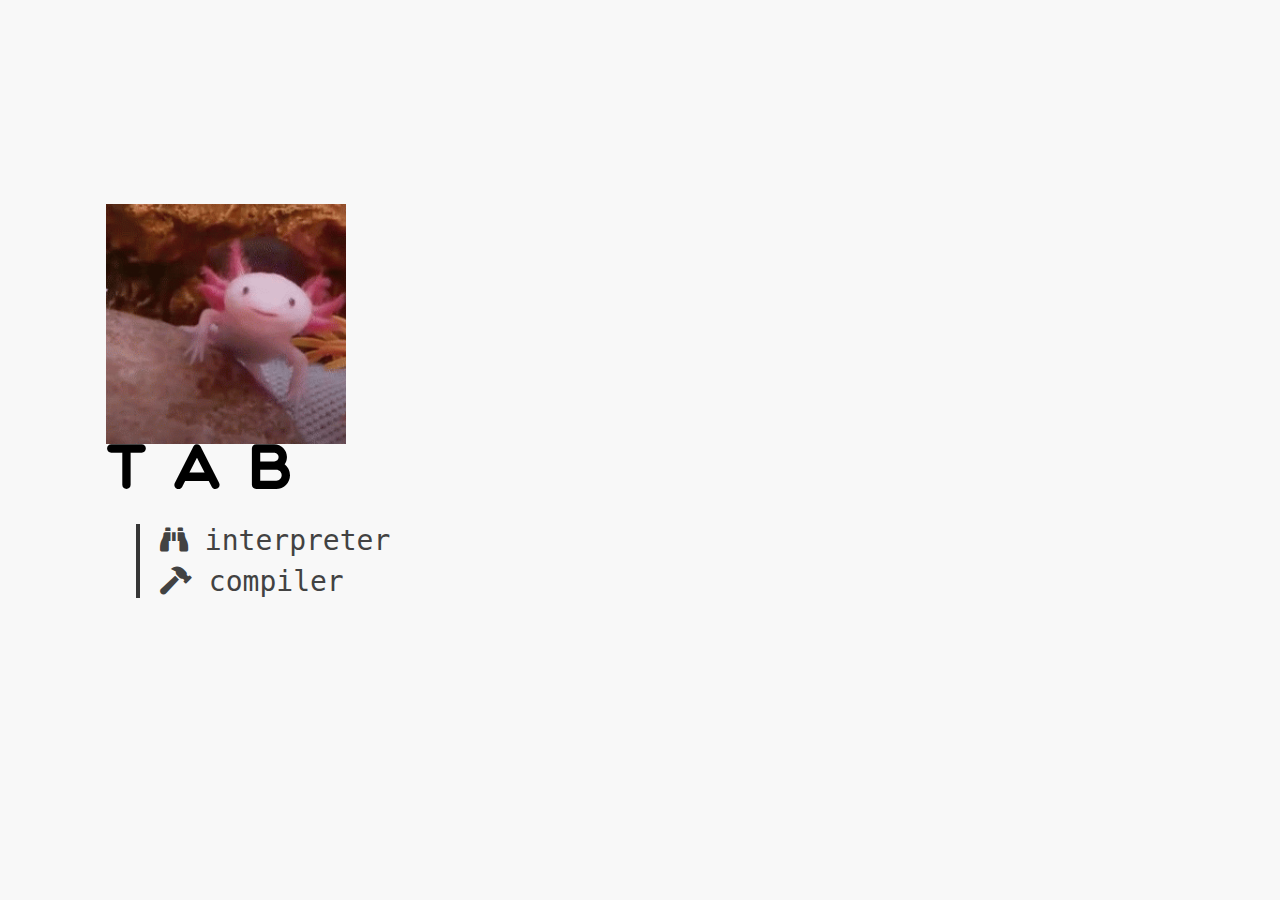
<file: index.html>
<!DOCTYPE html>
<html lang="en">
<head>
	<meta charset="UTF-8">
	<meta http-equiv="X-UA-Compatible" content="IE=edge">
	<meta name="viewport" content="width=device-width, initial-scale=1.0">
	<link rel="stylesheet" href="./assets/css/style.css">
	<link rel="stylesheet" href="./assets/css/fontawesome.min.css">
	<title>t a b</title>
</head>
<body>
	<div id="container">
		<div id="img" title="t a b online!"></div>
		<span id="name">t a b</span>
		<div id="links">
			<a href="interpreter.html"><i class="fas fa-binoculars"></i> interpreter</a>
			<a href="compiler.html"><i class="fas fa-hammer"></i> compiler</a>
		</div>
	</div>
	<canvas id="paper" resize></canvas>

	<script src="https://newtt.me/assets/js/paper-full.min.js" type="text/javascript"></script>
	<script src="./assets/js/waves.js" type="text/paperscript" canvas="paper"></script>
</body>
</html>
</file>
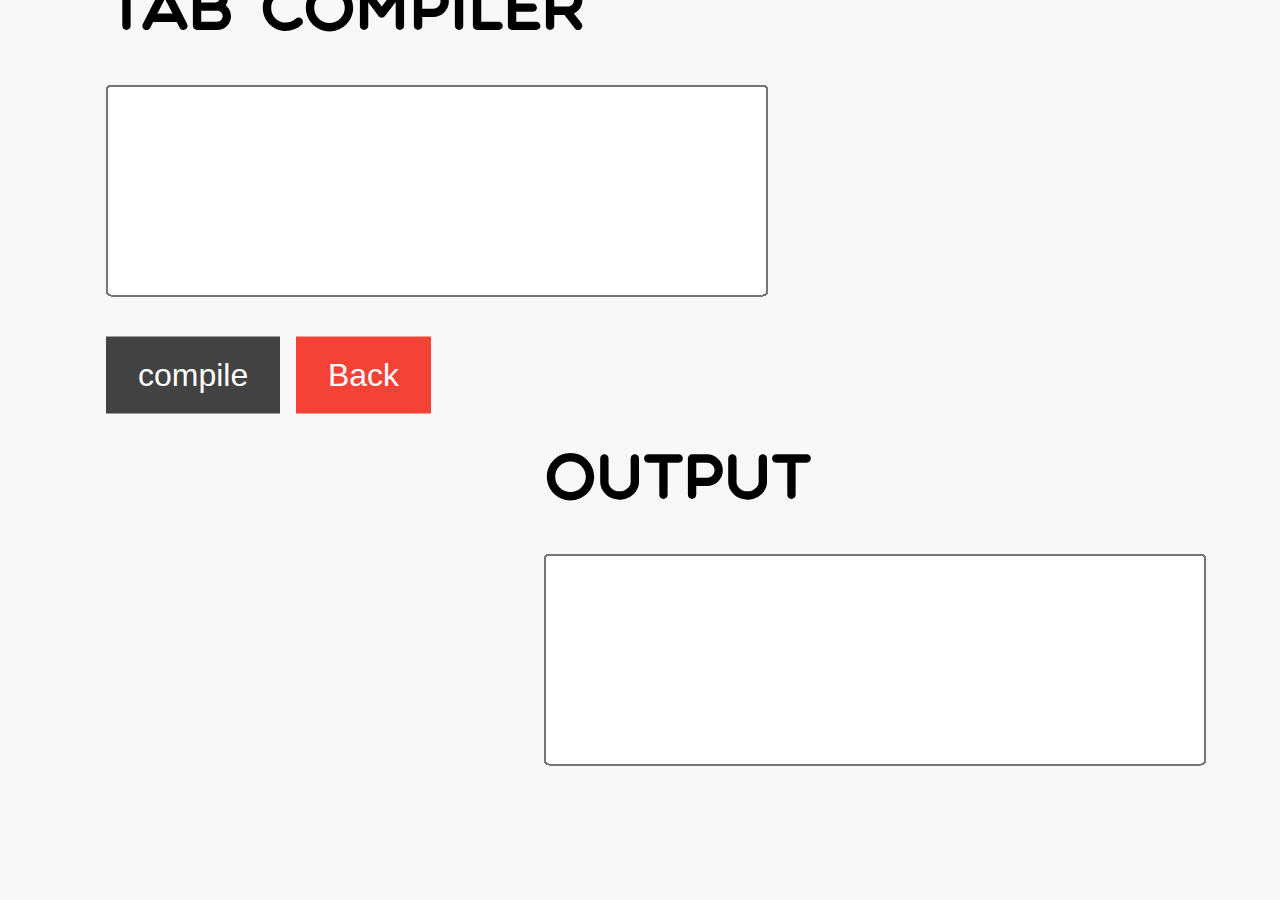
<file: compiler.html>
<!DOCTYPE html>
<html lang="en">
<head>
	<meta charset="UTF-8">
	<meta http-equiv="X-UA-Compatible" content="IE=edge">
	<meta name="viewport" content="width=device-width, initial-scale=1.0">
	<link rel="stylesheet" href="./assets/css/style.css">
	<link rel="stylesheet" href="./assets/css/fontawesome.min.css">
	<title>t a b  compiler</title>
</head>
<body>
	<div id="container">
		<div class="left">
			<span id="name">tab  compiler</span>
			<textarea id="input"></textarea>
			<button onclick="compile(event);">compile</button>
			<button onclick="window.location.replace('index.html');" class="red">Back</button>
		</div>
		<div class="right">
			<span id="name">output</span>
			<textarea id="output" readonly></textarea>
		</div>
	</div>
	<canvas id="paper" resize></canvas>

	<script src="https://newtt.me/assets/js/paper-full.min.js" type="text/javascript"></script>
	<script src="./assets/js/compiler.js" type="text/javascript"></script>
	<script src="./assets/js/waves.js" type="text/paperscript" canvas="paper"></script>
</body>
</html>
</file>
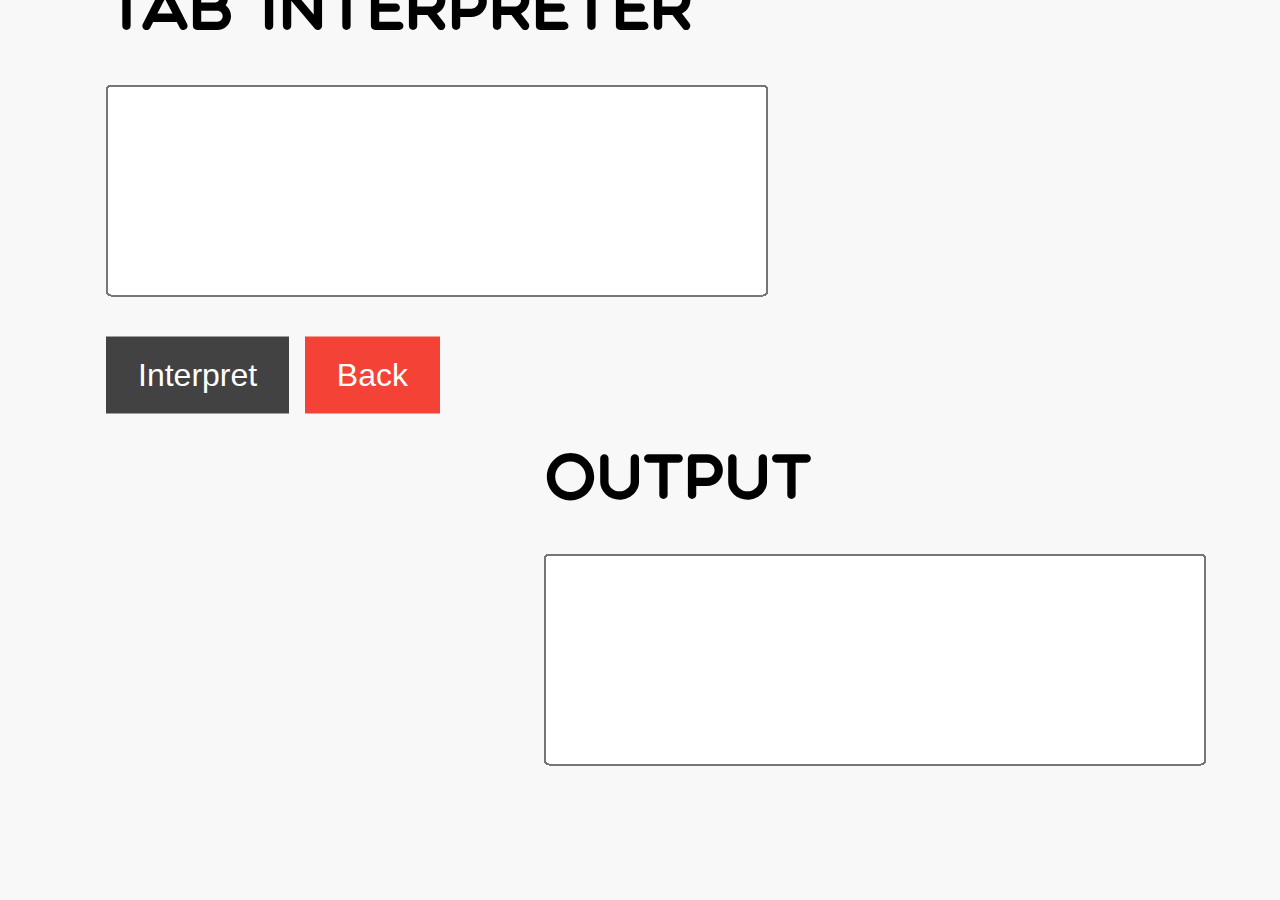
<file: interpreter.html>
<!DOCTYPE html>
<html lang="en">
<head>
	<meta charset="UTF-8">
	<meta http-equiv="X-UA-Compatible" content="IE=edge">
	<meta name="viewport" content="width=device-width, initial-scale=1.0">
	<link rel="stylesheet" href="./assets/css/style.css">
	<link rel="stylesheet" href="./assets/css/fontawesome.min.css">
	<title>t a b  interpreter</title>
</head>
<body>
	<div id="container">
		<div class="left">
			<span id="name">tab  interpreter</span>
			<textarea id="input"></textarea>
			<button onclick="interpret(event);">Interpret</button>
			<button onclick="window.location.replace('index.html');" class="red">Back</button>
		</div>
		<div class="right">
			<span id="name">output</span>
			<textarea id="output" readonly></textarea>
		</div>
	</div>
	<canvas id="paper" resize></canvas>

	<script src="https://newtt.me/assets/js/paper-full.min.js" type="text/javascript"></script>
	<script src="./assets/js/interpreter.js" type="text/javascript"></script>
	<script src="./assets/js/waves.js" type="text/paperscript" canvas="paper"></script>
</body>
</html>
</file>
<file: assets/css/style.css>
@font-face {
  font-family: 'Multicolore';
  src: url('../fonts/multicolore.otf');
}

* {
  margin: 0;
}

body {
  font-family: monospace;
  background-color: rgb(248, 248, 248);
}

#container {
  margin: 40px 0 0 40px;
  width: fit-content;
  min-width: 550px;
  background: rgba(248, 248, 248, 0.05);
  padding: 30px;
  position: absolute;
  top: 35%;
  left: 45%;
  transform: translate(-50%, -50%);
  zoom: 2;
  max-width: 75%;
  clear: both;
}

.left {
  float: left;
}

.right {
  float: right;
}

#img {
  width: 120px;
  height: 120px;
  background: url("../img/axolotl.gif");
  background-size: cover;
  margin-top: 10px;
}

#name {
  font-size: 25px;
  font-family: 'Multicolore';
  padding-right: 70px;
}

#links {
  margin-left: 15px;
  margin-top: 10px;
  border-left: 2px #363636 solid;
  font-size: 14px;
}

#links>a {
  display: table;
  margin: 0 0 4px 10px;
  color: #424242;
  text-decoration: none;
  transition: all .1s cubic-bezier(0.455, 0.03, 0.515, 0.955);
}

#links>a:hover {
  margin-left: 15px;
}

a:visited {
  color: rgb(0, 0, 238);
}

#paper {
  position: absolute;
  top: 50%;
  width: 100%;
  height: 50%;
  z-index: -999;
}

textarea {
  display: block;
  margin: 20px 0;
  width: 325px;
  height: 100px;
  font-size: 12px;
  resize: none;
}

button {
  background-color: #424242;
  border: none;
  color: white;
  padding: 10px 16px;
  margin-bottom: 20px;
  text-align: center;
  text-decoration: none;
  display: inline-block;
  font-size: 16px;
}

button:hover {
  cursor: pointer;
}

button.red {
  background-color: #f44336;
}

::-webkit-scrollbar {
  width: 20px;
}

::-webkit-scrollbar-track {
  background-color: transparent;
}

::-webkit-scrollbar-thumb {
  background-color: #d6dee1;
  border-radius: 20px;
  border: 6px solid transparent;
  background-clip: content-box;
}

::-webkit-scrollbar-thumb:hover {
  background-color: #a8bbbf;
}
</file>
